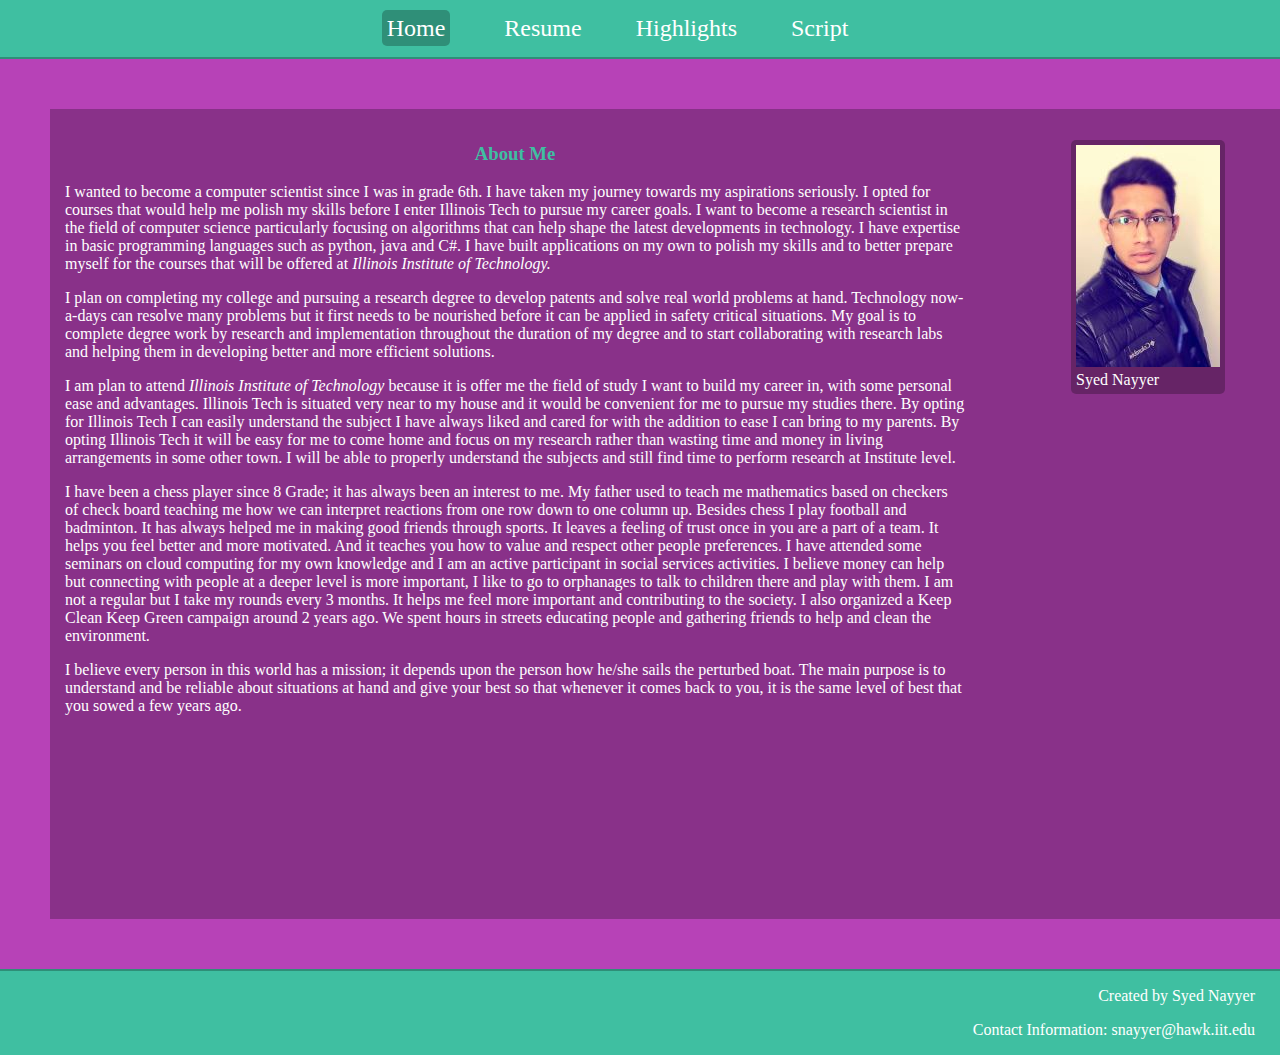
<file: index.html>
<!DOCTYPE html>
<html lang="en">
<head>
	<meta charset="UTF-8">
	<meta name="viewport" content="width=device-width, initial-scale=1.0">
	<title>Personal Statement</title>
	<link rel="stylesheet" type="text/css" href="css/style.css">
</head>

<body>
	<header>
		<nav>
		<a href="#" class="selected">Home</a>
		<a href="Resume.html">Resume</a>
		<a href="selectedhighlights.html">Highlights</a>
		<a href="script.html">Script</a>
		</nav>
	</header>
	<div id="container">
	<section class="highlight0">
	<div class="twoColumn pushDown">
	<div class="left">
	<h3>About Me</h3>
		<p>
		I wanted to become a computer scientist since I was in grade 6th.
		I have taken my journey towards my aspirations seriously. I opted for 
		courses that would help me polish my skills before I enter Illinois Tech to 
		pursue my career goals. I want to become a research scientist in the
		field of computer science particularly focusing on algorithms that can
		help shape the latest developments in technology. I have expertise in
		basic programming languages such as python, java and C#. I have built
		applications on my own to polish my skills and to better prepare myself
		for the courses that will be offered at <i>Illinois Institute of Technology.</i>
		</p>
		<p>
		I plan on completing my college and pursuing a research degree to develop
		patents and solve real world problems at hand. Technology now-a-days can
		resolve many problems but it first needs to be nourished before it can be
		applied in safety critical situations. My goal is to complete degree work
		by research and implementation throughout the duration of my degree and to
		start collaborating with research labs and helping them in developing
		better and more efficient solutions.
		</p>
  
		<p>
		I am plan to attend <i>Illinois Institute of Technology</i> because it is
		offer me the field of study I want to build my career in, with some
		personal ease and advantages. Illinois Tech is situated very near to my
		house and it would be convenient for me to pursue my studies there. By
		opting for Illinois Tech I can easily understand the subject I have always
		liked and cared for with the addition to ease I can bring to my parents.
		By opting Illinois Tech it will be easy for me to come home and focus on
		my research rather than wasting time and money in living arrangements in
		some other town. I will be able to properly understand the subjects and
		still find time to perform research at Institute level.
		</p>
		<p>
		I have been a chess player since 8 Grade; it has always been an interest
		to me. My father used to teach me mathematics based on checkers of check
		board teaching me how we can interpret reactions from one row down to one
		column up. Besides chess I play football and badminton. It has always
		helped me in making good friends through sports. It leaves a feeling of
		trust once in you are a part of a team. It helps you feel better and more
		motivated. And it teaches you how to value and respect other people
		preferences. I have attended some seminars on cloud computing for my own
		knowledge and I am an active participant in social services activities.
		I believe money can help but connecting with people at a deeper level
		is more important, I like to go to orphanages to talk to children there
		and play with them. I am not a regular but I take my rounds every 3 months.
		It helps me feel more important and contributing to the society. I also
		organized a Keep Clean Keep Green campaign around 2 years ago. We spent
		hours in streets educating people and gathering friends to help and clean
		the environment.
		</p>
		<p>
		I believe every person in this world has a mission; it depends upon the
		person how he/she sails the perturbed boat. The main purpose is to
		understand and be reliable about situations at hand and give your best so
		that whenever it comes back to you, it is the same level of best that you
		sowed a few years ago.
		</p> 
	</div>
	
	<div class="right">
		<aside>
			<!-- FIXME: Sidebar CSS -->
			<figure>
				<img src="images/Capture.JPG" title="Syed Nayyer" alt="Syed Nayyer" />
				<!-- FIXME: Add real picture -->
				<figcaption>Syed Nayyer</figcaption>
			</figure>
		</aside>
	</div>
	</div>
	</section>
	</div>
	<footer>
		<!-- Footer and Contact Info -->
		<p>Created by Syed Nayyer</p>
		<p>Contact Information: <a href="mailto:snayyer@hawk.iit.edu" title="Email Me!">snayyer@hawk.iit.edu</a></p>
	</footer>
</body>
</html>
</file>
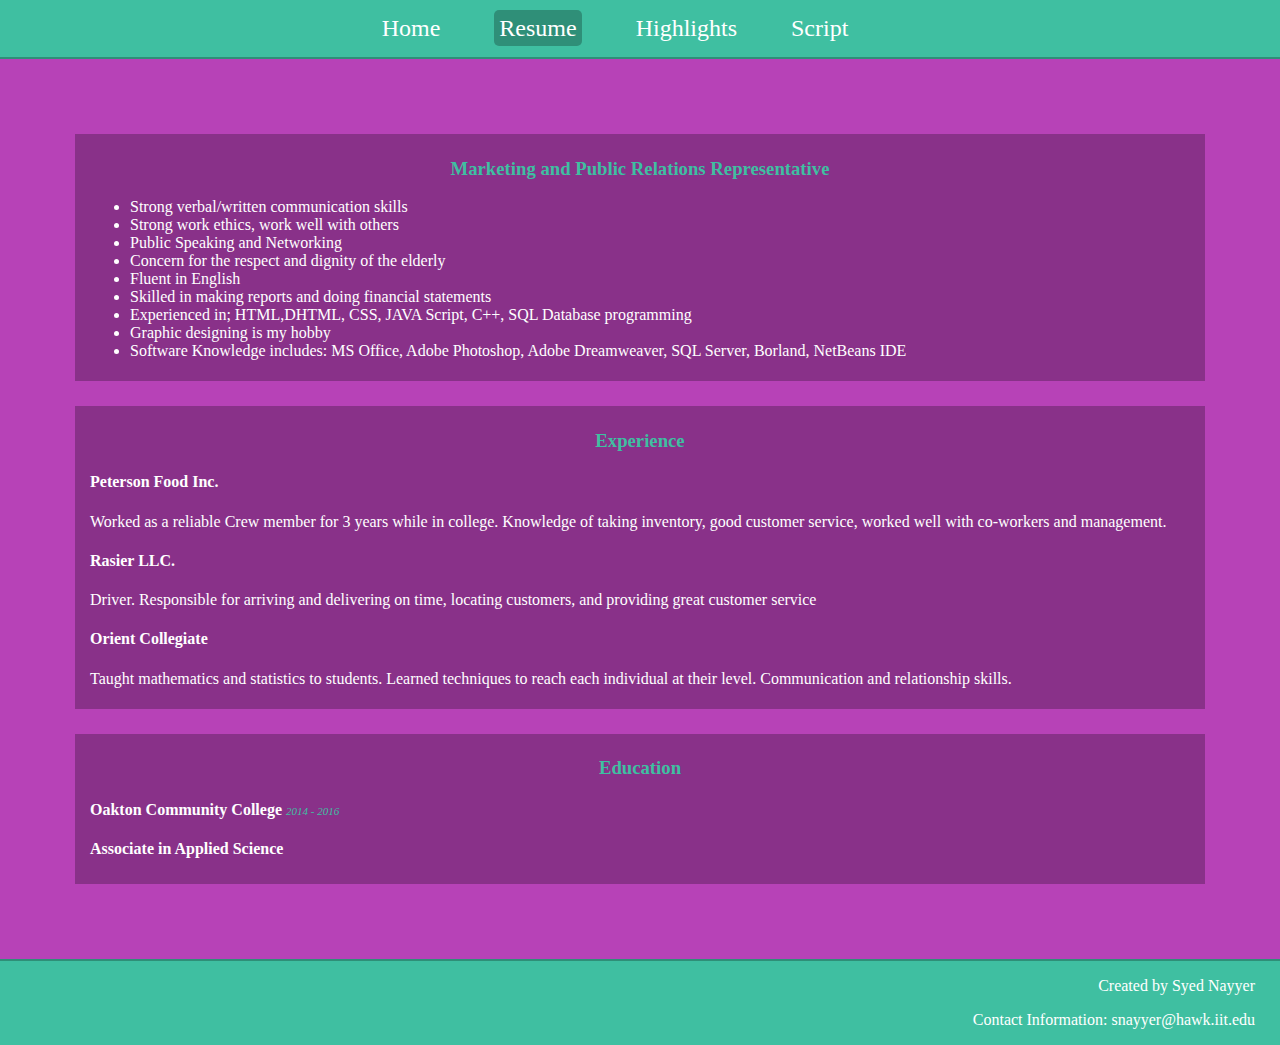
<file: Resume.html>
<!DOCTYPE html>
<html lang="en">
<head>
	<meta charset="utf-8">
	<meta name="viewport" content="width=device-width, initial-scale=1.0">
	<title>Resume - Syed Nayyer</title>
	<link rel="stylesheet" type="text/css" href="css/style.css">
</head>

<body>
	<header>
		<nav>
		<a href="index.html">Home</a>
		<a href="#" class="selected">Resume</a>
		<a href="selectedhighlights.html">Highlights</a>
		<a href="script.html">Script</a>
		</nav>
	</header>
	<div id="container">
	<section class="highlight1">
    <h3>Marketing and Public Relations Representative</h3>
    <ul>
		<li>Strong verbal/written communication skills</li>
		<li>Strong work ethics, work well with others</li>
		<li>Public Speaking and Networking</li>
		<li>Concern for the respect and dignity of the elderly</li>
		<li>Fluent in English</li>
		<li>Skilled in making reports and doing financial statements</li>        
		<li>Experienced in; HTML,DHTML, CSS, JAVA Script, C++, SQL Database programming</li>
		<li>Graphic designing is my hobby</li>
		<li>Software Knowledge includes: MS Office, Adobe Photoshop, Adobe Dreamweaver, SQL Server, Borland, NetBeans IDE</li>
    </ul>
	</section>
	<section class="highlight1">
	<h3>Experience</h3>
	
    <h4>Peterson Food Inc.</h4> 
    <p>Worked as a reliable Crew member for 3 years while in college. Knowledge of taking inventory, good customer service, worked well with co-workers and management.</p>
	
    <h4>Rasier LLC.</h4>
	<p>Driver. Responsible for arriving and delivering on time, locating customers, and providing great customer service</p>

    <h4>Orient Collegiate</h4>
    <p>Taught mathematics and statistics to students. Learned techniques to reach each individual at their level. Communication and relationship skills.</p>
	</section>
	<section class="highlight1">
	<h3>Education</h3>
	<div>
	<h4>Oakton Community College <span class="sizetext year edu">2014 - 2016</span></h4>
	<h4><span class="description">Associate in Applied Science</span></h4>
	</div>
	</section>
	</div>
	<footer>
		<!-- Footer and Contact Info -->
		<p>Created by Syed Nayyer</p>
		<p>Contact Information: <a href="mailto:snayyer@hawk.iit.edu" title="Email Me!">snayyer@hawk.iit.edu</a></p>
	</footer>
</body>
</html>
</file>
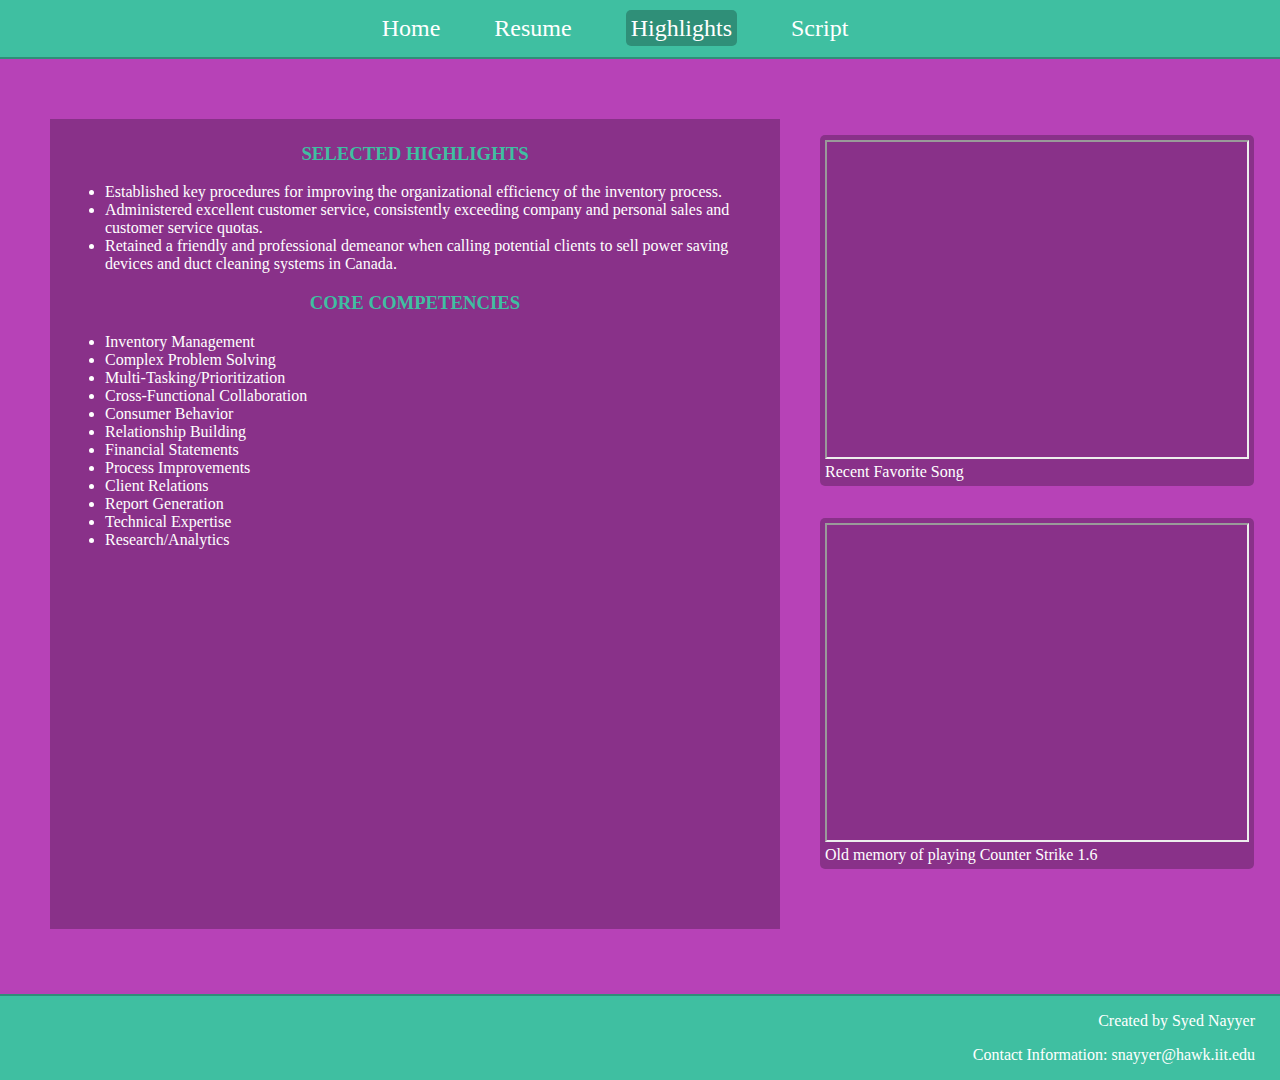
<file: selectedhighlights.html>
<!DOCTYPE html>
<html lang="en">
<head>
	<meta charset="utf-8">
	<meta name="viewport" content="width=device-width, initial-scale=1.0">
	<title>Highlights - Syed Nayyer</title>
	<link rel="stylesheet" type="text/css" href="css/style.css">
</head>

<body>
  <header>
	<!-- Navigation Bar -->
	<nav>
		<a href="index.html">Home</a>
		<a href="Resume.html">Resume</a>
		<a href="#" class="selected">Highlights</a>
		<a href="script.html">Script</a>
	</nav>
  </header>
	<div id="container">
	<div class="twoColumn pushDown">
	<div class="left">
	<section class="highlight2">
    <h3>SELECTED HIGHLIGHTS</h3>
	<ul>
		<li>Established key procedures for improving the organizational efficiency of the inventory process.</li>
		<li>Administered excellent customer service, consistently exceeding company and personal sales and customer service quotas.</li>
		<li>Retained a friendly and professional demeanor when calling potential clients to sell power saving devices and duct cleaning systems in Canada.</li>
	</ul>
	<h3>CORE COMPETENCIES</h3>
	<ul>
		<li>Inventory Management</li>
		<li>Complex Problem Solving</li>
		<li>Multi-Tasking/Prioritization</li>
		<li>Cross-Functional Collaboration</li>
		<li>Consumer Behavior</li>
		<li>Relationship Building</li>
		<li>Financial Statements</li>
		<li>Process Improvements</li>
		<li>Client Relations</li>
		<li>Report Generation</li>
		<li>Technical Expertise</li>
		<li>Research/Analytics</li>
	</ul>
  </section>
	</div>
	<div class="right2">
	<figure>
		<iframe width="420" height="315"
		src="https://www.youtube.com/embed/95I5VaR7GeU">
		</iframe>
		<figcaption>Recent Favorite Song</figcaption>
	</figure>
	
	<figure>
		<iframe width="420" height="315"
		src="https://www.youtube.com/embed/w-F086O13j0">
		</iframe>
		<figcaption>Old memory of playing Counter Strike 1.6</figcaption>
	</figure>
	</div>
	</div>
	</div>
	<footer>
	<!-- Footer and Contact Info -->
	<p>Created by Syed Nayyer</p>
	<p>Contact Information: <a href="mailto:snayyer@hawk.iit.edu" title="Email Me!">snayyer@hawk.iit.edu</a></p>
	</footer>
</body>
</html>
</file>
<file: css/style.css>
html {
	height: 100%;
}

body {
	background: #b742b7;
	margin: 0px;
	font-family: 'Peddana', serif;
	color: #ffffff;
	min-height: 100%;
	display: flex;
	flex-direction: column;
}

#container {
	padding: 50px 50px 50px 50px;
	flex: 1;
}

footer {
	text-align: right;
	background: #3fbfa1;
	border-top: 2px solid rgba(0, 0, 0, 0.25);
	padding: 0 25px;
}

header {
	background: #3fbfa1;
	padding: 15px 25px;
	border-bottom: 2px solid rgba(0, 0, 0, .25);
}

nav {
	text-align: center;
}

nav a,
nav a:visited,
nav a:active {
	font-size: 1.5em;
	margin-right: 50px;
}

a:hover {
	color: #000000 !important;
}

a,
a:visited,
a:active {
	color: white;
	text-decoration: none;
}

figcaption {
	text-align: left;
}

.selected {
	background: rgba(0, 0, 0, 0.25);
	padding: 5px;
	border-radius: 5px;
}

figure {
	width: auto;
	height: auto;
	display: inline-block;
	background: rgba(0, 0, 0, 0.25);
	padding: 5px;
	border-radius: 5px;
}

h1,
h2,
h4,
h5,
h6 {
	color: white !important;
}

h3 {
	color: #3fbfa1;
	text-align: center;
}

.highlight0 {
	width: 1200px; 
	height: 800px; 
	margin: auto;
	padding: 05px 15px;
	background: rgba(0, 0, 0, 0.25);
}

.highlight1 {
	padding: 05px 15px;
	margin: 25px;
	background: rgba(0, 0, 0, 0.25);
}

.highlight2 {
	width: 700px; 
	height: 800px; 
	margin: auto;
	padding: 05px 15px;
	background: rgba(0, 0, 0, 0.25);
}

.twoColumn {
	display: flex;
	padding-bottom: 15px;
	margin-top: -15px;
}

.left {
	flex: 0 75%;
}

.right {
	flex: auto;
	text-align: right;
}

.right2 {
	flex: auto;
	text-align: center;
}

.sizetext {
	font-size: 0.69em;
	font-weight: normal;
}

.year {
	color: #F1F1F1;
	font-style: italic;
}

span.edu {
	color: #3fbfa1;
}

.pushDown {
	padding-top: 25px;
}

td {
	color: #000000 !important;
	text-align: center;
}

tr {
	background-color: #E6E6FA;
	
}

table, td, th { 
	border: 1px solid gray; 
	text-align: center;
}

table {
	padding: 5px;
}
</file>
